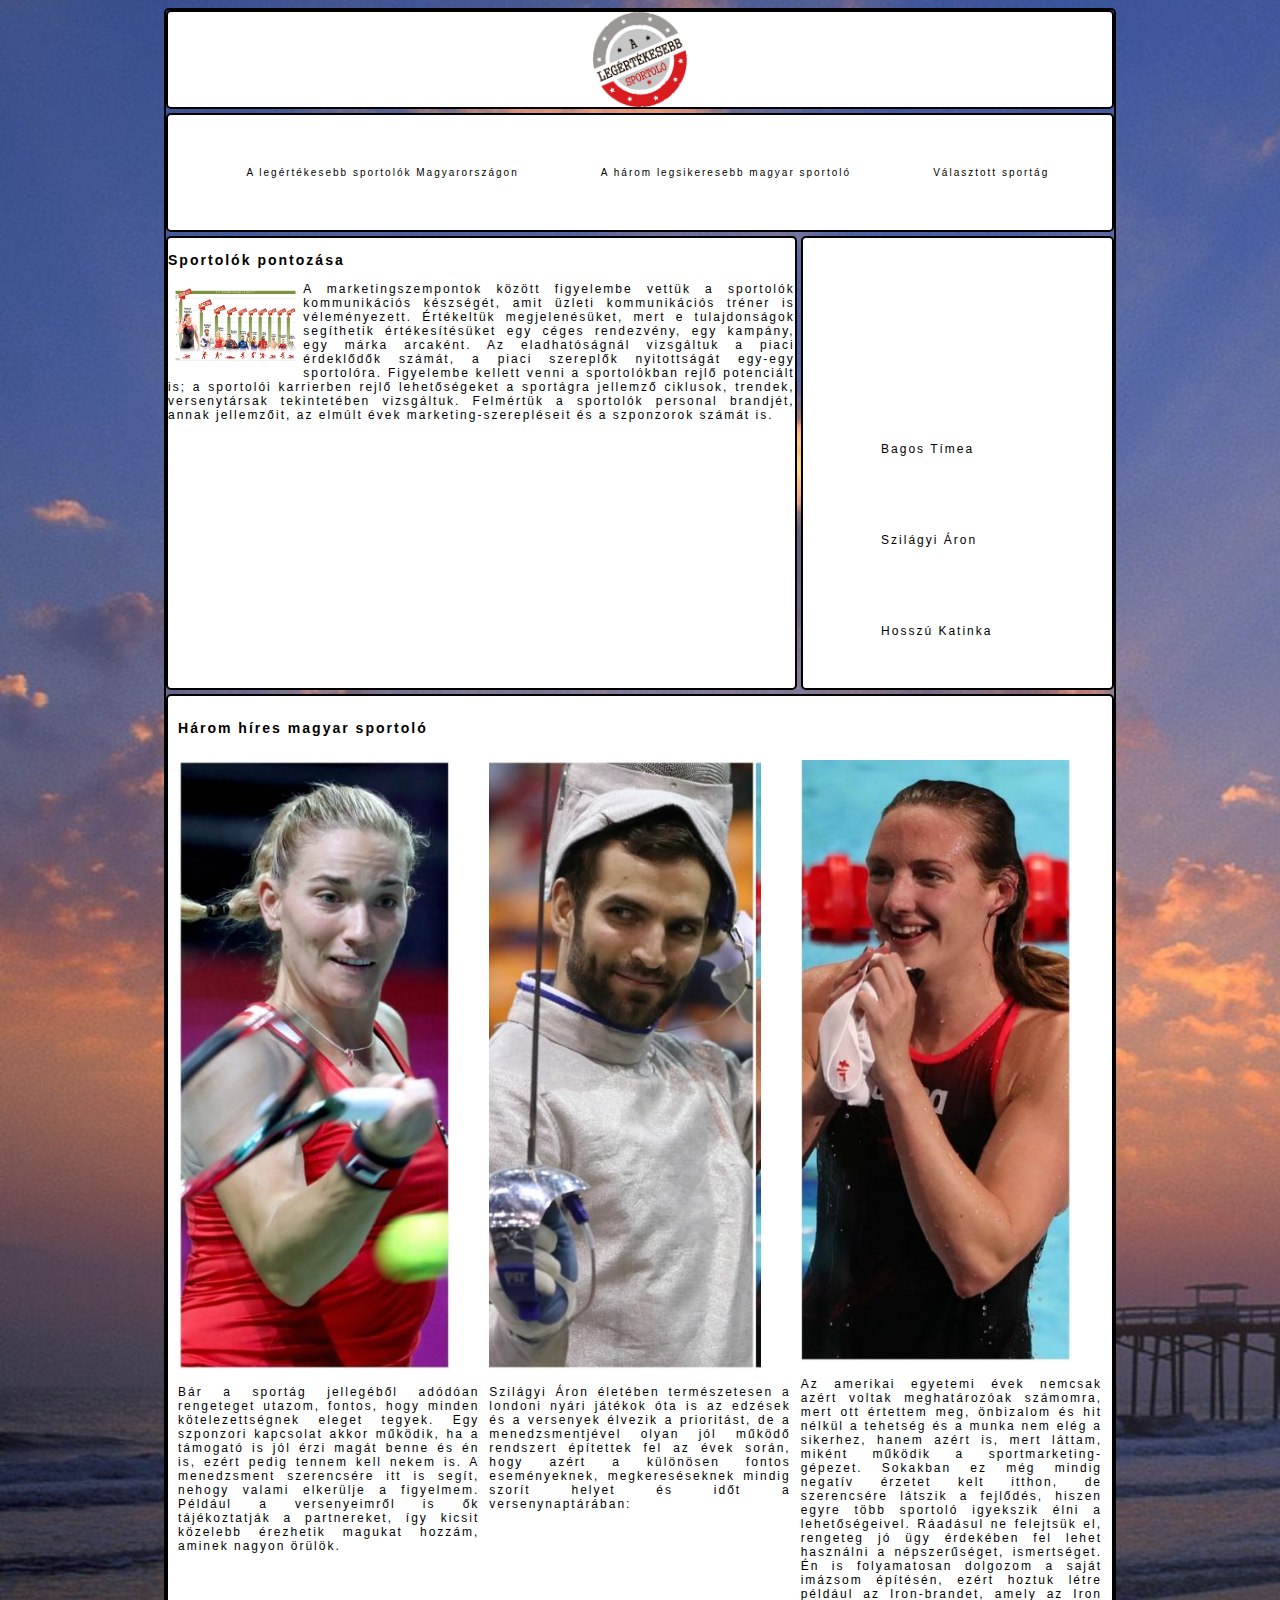
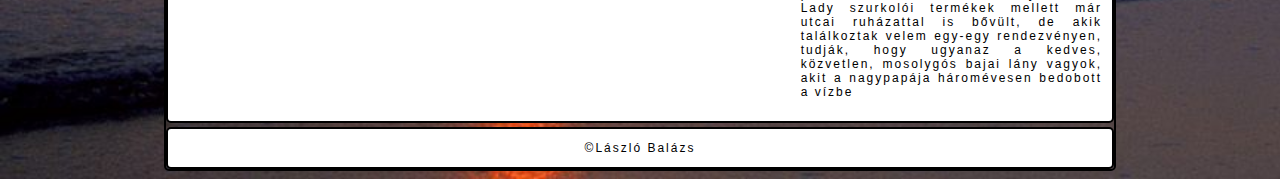
<file: index.html>
<!DOCTYPE html>
<html lang="hu">
<head>
    <meta charset="UTF-8">
    <meta name="viewport" content="width=device-width, initial-scale=1.0">
    <meta name="author" content="László Balázs">
    <meta name="keywords" content="tenisz, úszás, vívás, Hosszú Katinka, Szilágyi Áron, Babos Tímea, olimpia, sport">
    <meta name="description" content="Híres magyar olimpikonok">
    <title>legértékesebb sportolók Magyarországon</title>
    <link rel="stylesheet" href="style.css">
</head>
<body>
    <main>
        <header>
            <img src="sportolo_emblema.jpg" alt="Sportoló embléma">
        </header>
        <nav>
            <ul>
                <li><a href="#">A legértékesebb sportolók Magyarországon</a></li>
                <li><a href="masodik.html">A három legsikeresebb magyar sportoló</a></li>
                <li><a href="harmadik.html">Választott sportág</a></li>
            </ul>
        </nav>
        <article>
            <h3>Sportolók pontozása</h3>
            <img src="Sportolok-pontozasa_960px.jpg" alt="Sportolók pontozása">
            <p>A marketingszempontok között figyelembe vettük a sportolók kommunikációs készségét, amit üzleti kommunikációs tréner is véleményezett. Értékeltük megjelenésüket, mert e tulajdonságok segíthetik értékesítésüket egy céges rendezvény, egy kampány, egy márka arcaként. Az eladhatóságnál vizsgáltuk a piaci érdeklődők számát, a piaci szereplők nyitottságát egy-egy sportolóra. Figyelembe kellett venni a sportolókban rejlő potenciált is; a sportolói karrierben rejlő lehetőségeket a sportágra jellemző ciklusok, trendek, versenytársak tekintetében vizsgáltuk. Felmértük a sportolók personal brandjét, annak jellemzőit, az elmúlt évek marketing-szerepléseit és a szponzorok számát is.</p>
        </article>
        <aside>
            <div id="vid">
                <iframe src="https://www.youtube.com/embed/KhkihBvkv7w?si=AjhrUOWAHsogfCXs" title="YouTube video player" allow="accelerometer; autoplay; clipboard-write; encrypted-media; gyroscope; picture-in-picture; web-share" referrerpolicy="strict-origin-when-cross-origin" allowfullscreen></iframe>
            </div>
            <div id="nev">
                <ul>
                    <li>Bagos Tímea</li>
                    <li>Szilágyi Áron</li>
                    <li>Hosszú Katinka</li>
                </ul>
            </div>
        </aside>
        <section>
            <h3>Három híres magyar sportoló</h3>
            <div id="sport1">
                <img src="bagos.jpg" alt="Bagos Tímea">
                <p>Bár a sportág jellegéből adódóan rengeteget utazom, fontos, hogy minden kötelezettségnek eleget tegyek. Egy szponzori kapcsolat akkor működik, ha a támogató is jól érzi magát benne és én is, ezért pedig tennem kell nekem is. A menedzsment szerencsére itt is segít, nehogy valami elkerülje a figyelmem. Például a versenyeimről is ők tájékoztatják a partnereket, így kicsit közelebb érezhetik magukat hozzám, aminek nagyon örülök.</p>
            </div>
            <div id="sport2">
                <img src="szilagyi.jpg" alt="Szilágyi Áron">
                <p>Szilágyi Áron életében természetesen a londoni nyári játékok óta is az edzések és a versenyek élvezik a prioritást, de a menedzsmentjével olyan jól működő rendszert építettek fel az évek során, hogy azért a különösen fontos eseményeknek, megkereséseknek mindig szorít helyet és időt a versenynaptárában:
                </p>
            </div>
            <div id="sport3">
                <img src="katinka.jpg" alt="Hosszú Katinka">
                <p>Az amerikai egyetemi évek nemcsak azért voltak meghatározóak számomra, mert ott értettem meg, önbizalom és hit nélkül a tehetség és a munka nem elég a sikerhez, hanem azért is, mert láttam, miként működik a sportmarketing-gépezet. Sokakban ez még mindig negatív érzetet kelt itthon, de szerencsére látszik a fejlődés, hiszen egyre több sportoló igyekszik élni a lehetőségeivel. Ráadásul ne felejtsük el, rengeteg jó ügy érdekében fel lehet használni a népszerűséget, ismertséget. Én is folyamatosan dolgozom a saját imázsom építésén, ezért hoztuk létre például az Iron-brandet, amely az Iron Lady szurkolói termékek mellett már utcai ruházattal is bővült, de akik találkoztak velem egy-egy rendezvényen, tudják, hogy ugyanaz a kedves, közvetlen, mosolygós bajai lány vagyok, akit a nagypapája háromévesen bedobott a vízbe</p>
            </div>
        </section>
        <footer>
            <p>&copy;László Balázs</p>
        </footer>
    </main>
</body>
</html>
</file>
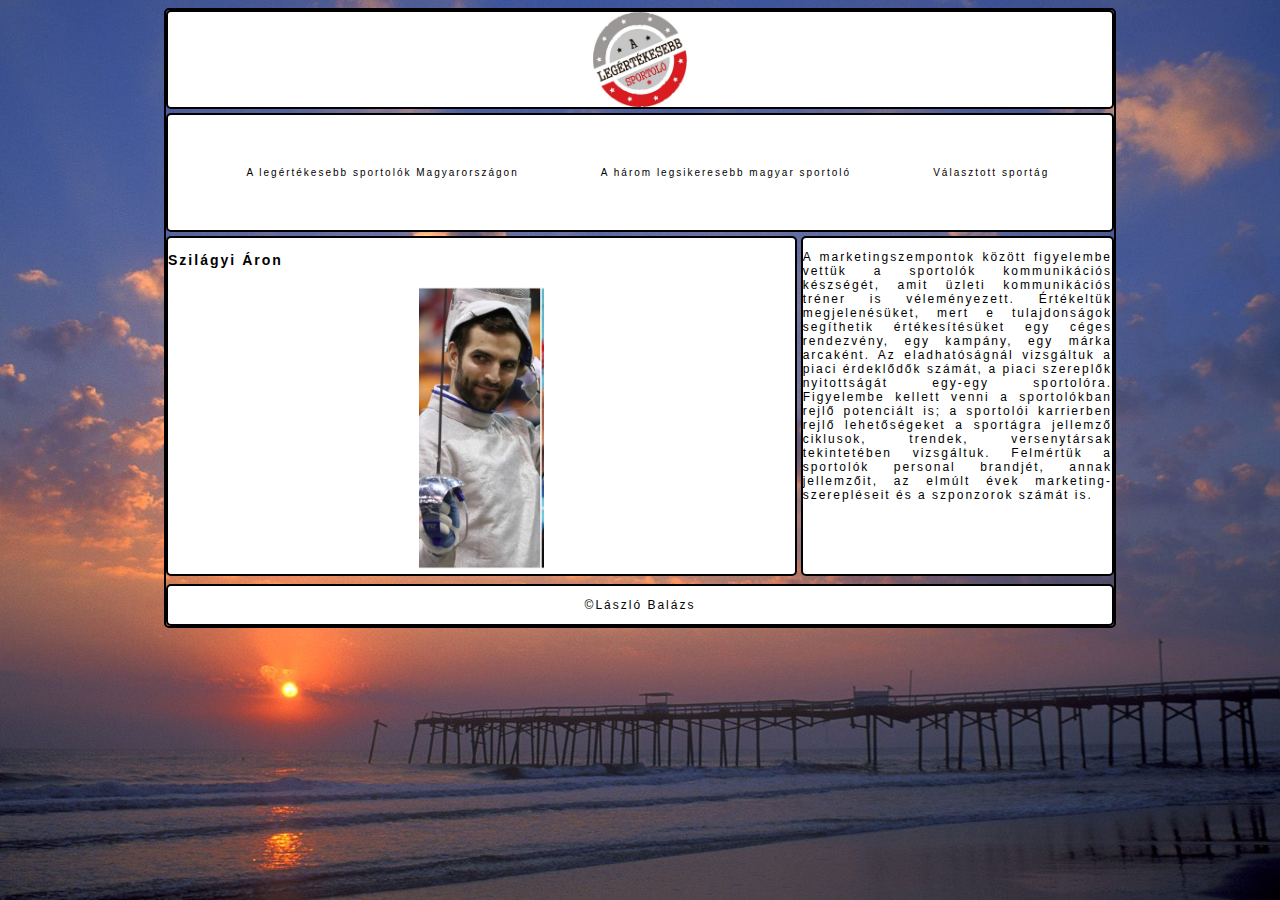
<file: harmadik.html>
<!DOCTYPE html>
<html lang="hu">
<head>
    <meta charset="UTF-8">
    <meta name="viewport" content="width=device-width, initial-scale=1.0">
    <meta name="author" content="László Balázs">
    <meta name="keywords" content="tenisz, úszás, vívás, Hosszú Katinka, Szilágyi Áron, Babos Tímea, olimpia, sport">
    <meta name="description" content="Híres magyar olimpikonok">
    <title>legértékesebb sportolók Magyarországon</title>
    <link rel="stylesheet" href="style.css">
</head>
<body>
    <main>
        <header>
            <img src="sportolo_emblema.jpg" alt="Sportoló embléma">
        </header>
        <nav>
            <ul>
                <li><a href="index.html">A legértékesebb sportolók Magyarországon</a></li>
                <li><a href="masodik.html">A három legsikeresebb magyar sportoló</a></li>
                <li><a href="#">Választott sportág</a></li>
            </ul>
        </nav>
        <article>
            <h3>Szilágyi Áron</h3>
            <img id="img2" src="szilagyi.jpg" alt="Szilágyi Áron">
        </article>
        <aside>
            <p>A marketingszempontok között figyelembe vettük a sportolók kommunikációs készségét, amit üzleti kommunikációs tréner is véleményezett. Értékeltük megjelenésüket, mert e tulajdonságok segíthetik értékesítésüket egy céges rendezvény, egy kampány, egy márka arcaként. Az eladhatóságnál vizsgáltuk a piaci érdeklődők számát, a piaci szereplők nyitottságát egy-egy sportolóra. Figyelembe kellett venni a sportolókban rejlő potenciált is; a sportolói karrierben rejlő lehetőségeket a sportágra jellemző ciklusok, trendek, versenytársak tekintetében vizsgáltuk. Felmértük a sportolók personal brandjét, annak jellemzőit, az elmúlt évek marketing-szerepléseit és a szponzorok számát is.</p>
        </aside>
        <footer>
            <p>&copy;László Balázs</p>
        </footer>
    </main>
</body>
</html>
</file>
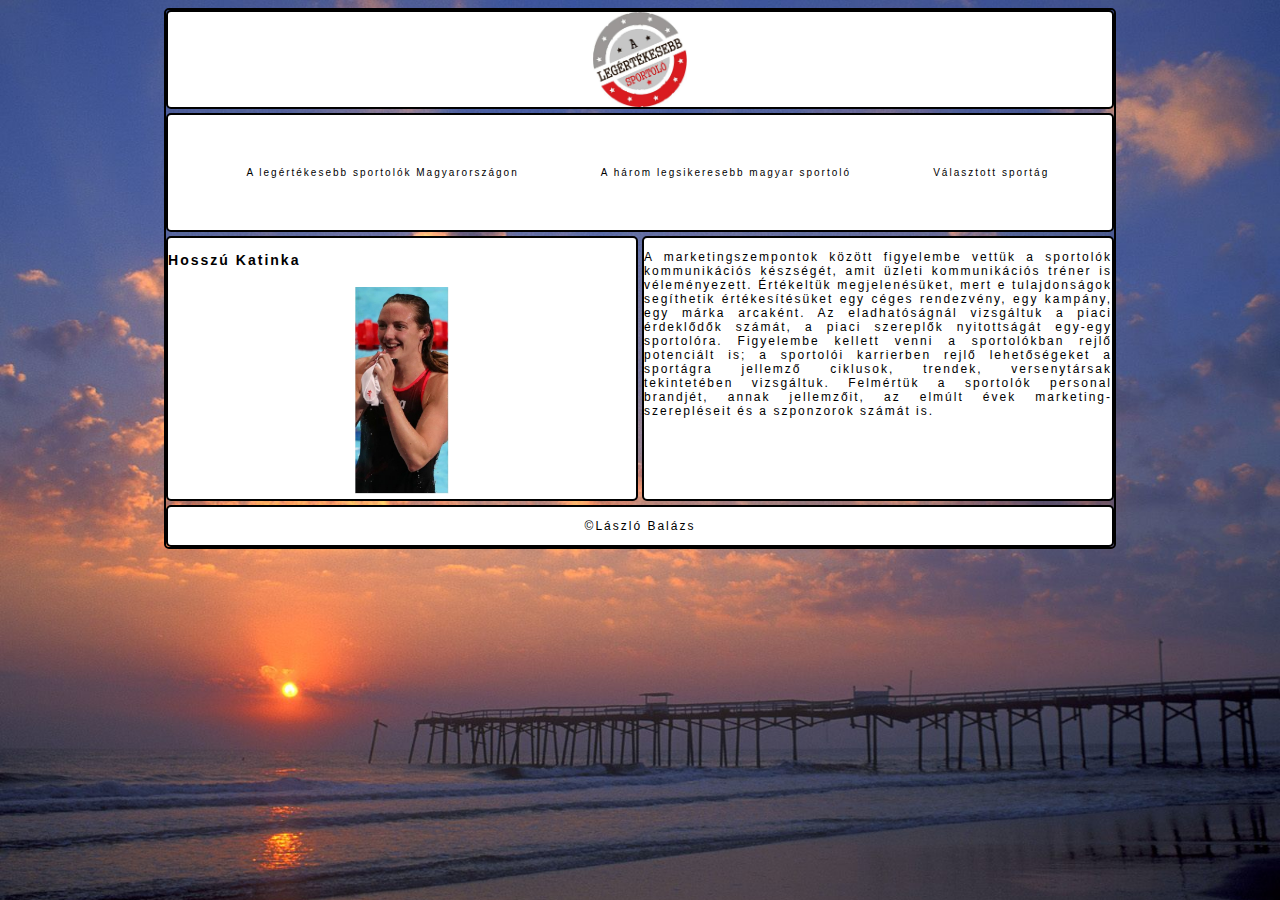
<file: masodik.html>
<!DOCTYPE html>
<html lang="hu">
<head>
    <meta charset="UTF-8">
    <meta name="viewport" content="width=device-width, initial-scale=1.0">
    <meta name="author" content="László Balázs">
    <meta name="keywords" content="tenisz, úszás, vívás, Hosszú Katinka, Szilágyi Áron, Babos Tímea, olimpia, sport">
    <meta name="description" content="Híres magyar olimpikonok">
    <title>legértékesebb sportolók Magyarországon</title>
    <link rel="stylesheet" href="style.css">
</head>
<body>
    <main id="main2">
        <header>
            <img src="sportolo_emblema.jpg" alt="Sportoló embléma">
        </header>
        <nav>
            <ul>
                <li><a href="index.html">A legértékesebb sportolók Magyarországon</a></li>
                <li><a href="#">A három legsikeresebb magyar sportoló</a></li>
                <li><a href="harmadik.html">Választott sportág</a></li>
            </ul>
        </nav>
        <article>
            <h3>Hosszú Katinka</h3>
            <img id="img2" src="katinka.jpg" alt="Hosszú Katinka">
        </article>
        <aside>
            <p>A marketingszempontok között figyelembe vettük a sportolók kommunikációs készségét, amit üzleti kommunikációs tréner is véleményezett. Értékeltük megjelenésüket, mert e tulajdonságok segíthetik értékesítésüket egy céges rendezvény, egy kampány, egy márka arcaként. Az eladhatóságnál vizsgáltuk a piaci érdeklődők számát, a piaci szereplők nyitottságát egy-egy sportolóra. Figyelembe kellett venni a sportolókban rejlő potenciált is; a sportolói karrierben rejlő lehetőségeket a sportágra jellemző ciklusok, trendek, versenytársak tekintetében vizsgáltuk. Felmértük a sportolók personal brandjét, annak jellemzőit, az elmúlt évek marketing-szerepléseit és a szponzorok számát is.</p>
        </aside>
        <footer>
            <p>&copy;László Balázs</p>
        </footer>
    </main>
</body>
</html>
</file>
<file: style.css>
body{
    background-color: aqua;
    background-image: url(hatterkep.jpg);
    background-repeat: no-repeat;
    background-size: cover;
    color: black;
    font-family: Arial, Helvetica, sans-serif;
    font-size: 12px;
    letter-spacing: 2px;
    text-align: justify;

}

main{
    width: 75%;
    max-width: 1000px;
    margin: auto;
    display: grid;
    grid-template-columns: 1fr 1fr 1fr;
    grid-template-areas: 
    "header header header"
    "nav nav nav"
    "article article aside"
    "section section section"
    "footer footer footer";
    border: 2px solid black;
    border-radius: 5px;
    gap: 4px;
}

#main2{
    width: 75%;
    max-width: 1000px;
    margin: auto;
    display: grid;
    grid-template-columns: 1fr 1fr;
    grid-template-areas: 
    "header header"
    "nav nav"
    "article aside"
    "footer footer";
    border: 2px solid black;
    border-radius: 5px;
    gap: 4px;
}

article{
    grid-area: article;
    border: 2px solid black;
    border-radius: 5px;
    background: white;
}

header{
    grid-area: header;
    border: 2px solid black;
    border-radius: 5px;
    background: white;
}

nav{
    grid-area: nav;
    border: 2px solid black;
    border-radius: 5px;
    background: white;
}

aside{
    grid-area: aside;
    border: 2px solid black;
    border-radius: 5px;
    gap: 4px;
    background-color: white;
    display: grid;
    grid-template-columns: 1fr;
    grid-template-areas: 
    "vid"
    "nev";
}

#vid{
    grid-area: vid;
}

aside>#vid>iframe{
    width: 70%;
    border: 0px;
    display: flex;
    justify-content: center;
    align-items: center;
    margin: 0 auto;
}

#nev{
    grid-area: nev;
}

section{
    grid-area: section;
    border: 2px solid black;
    gap: 10px;
    padding: 10px;
    border-radius: 5px;
    background: white;
    display: grid;
    grid-template-columns: 1fr 1fr 1fr;
    grid-template-areas:
    "h3 h3 h3" 
    "sport1 sport2 sport3";
}

footer{
    grid-area: footer;
    border: 2px solid black;
    border-radius: 5px;
    background: white;
}

#sport1{
    grid-area: sport1;
}

#sport2{
    grid-area: sport2;
}

#sport3{
    grid-area: sport3;
}

header>img{
    width: 10%;
    align-items: center;
    display: flex;
    justify-content: center;
    margin: 0 auto;
}

ul{
    text-decoration: none;
}

li{
    list-style: none;
    display: inline-block;
    padding: 3vw; 
}

ul>li>a{
    text-decoration: none;
    color: black;
    font-size: 10px;
}

article>img{
    float: left;
    width: 20%;
    padding: 5px;
}

article>#img2{
    margin: auto;
    display: flex;
    align-items: center;
    justify-content: center;
    float: none;
}

section>div>img{
    width: 90%;
}

footer>p{
    text-align: center;
}
</file>
